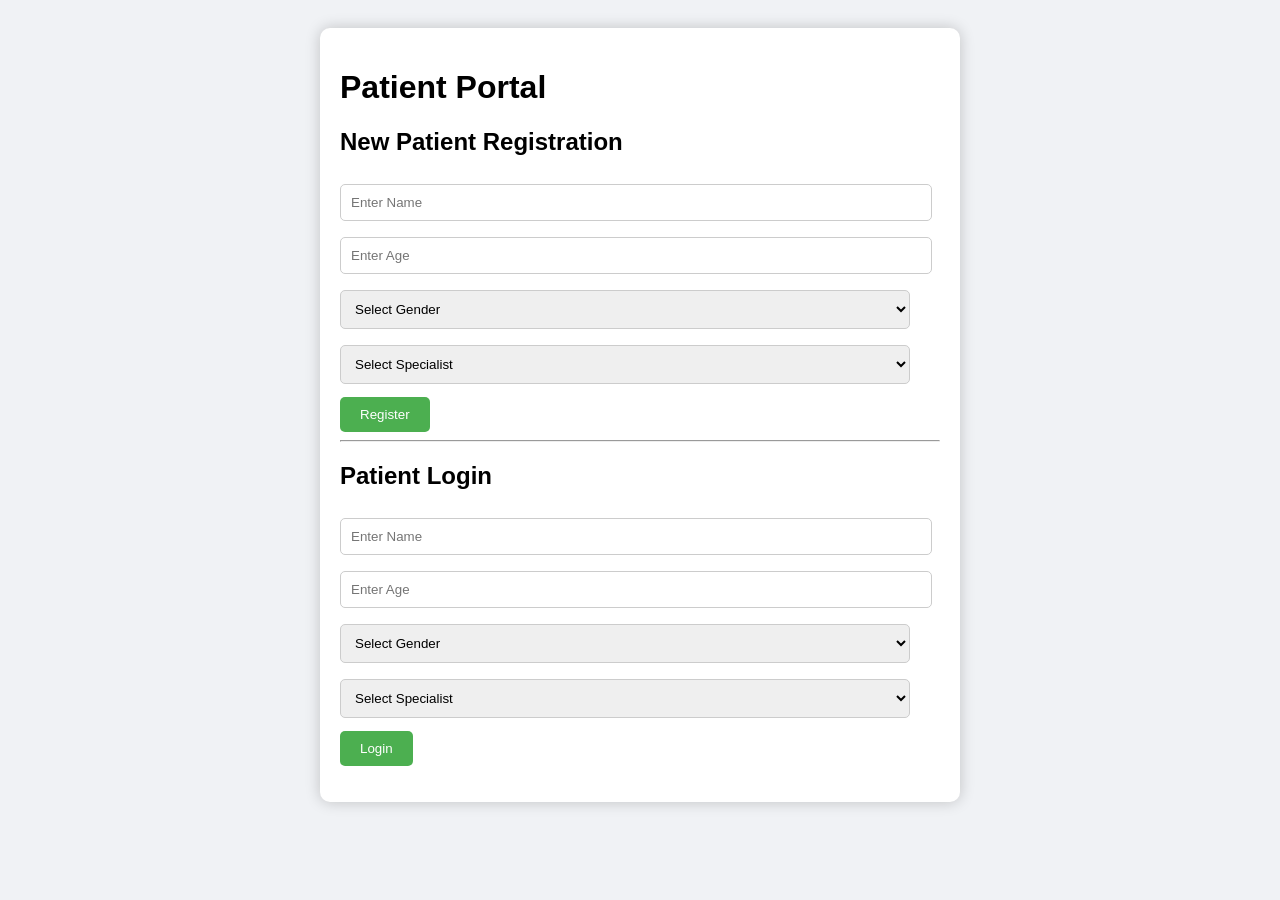
<file: index.html>
<!DOCTYPE html>
<html>

<head>

<title>Patient Login</title>

<link rel="stylesheet" href="style.css">

</head>

<body>

<div class="container">

<h1>Patient Portal</h1>

<!-- REGISTER -->

<h2>New Patient Registration</h2>

<input type="text"
id="regName"
placeholder="Enter Name">

<input type="number"
id="regAge"
placeholder="Enter Age">

<select id="regGender">

<option value="">Select Gender</option>
<option>Male</option>
<option>Female</option>

</select>

<select id="regSpec">

<option value="">Select Specialist</option>

<option>Pediatrician</option>
<option>Gynecologist</option>
<option>General Physician</option>
<option>Dermatologist</option>
<option>Cardiologist</option>

</select>

<button onclick="registerPatient()">
Register
</button>

<hr>

<!-- LOGIN -->

<h2>Patient Login</h2>

<input type="text"
id="loginName"
placeholder="Enter Name">

<input type="number"
id="loginAge"
placeholder="Enter Age">

<select id="loginGender">

<option value="">Select Gender</option>
<option>Male</option>
<option>Female</option>

</select>

<select id="loginSpec">

<option value="">Select Specialist</option>

<option>Pediatrician</option>
<option>Gynecologist</option>
<option>General Physician</option>
<option>Dermatologist</option>
<option>Cardiologist</option>

</select>

<button onclick="loginPatient()">
Login
</button>

<p id="message"></p>

</div>

<script src="script.js"></script>

</body>

</html>
</file>
<file: style.css>
body{

font-family: Arial;

background:#f0f2f5;

display:flex;
justify-content:center;

padding-top:20px;

}

.form-container,.container{

background:white;

padding:20px;

width:600px;

border-radius:10px;

box-shadow:0 0 15px rgba(0,0,0,0.2);

}

input,select{

width:95%;

padding:10px;

margin:8px 0;

border-radius:5px;

border:1px solid #ccc;

}

button{

padding:10px 20px;

background:#4CAF50;

color:white;

border:none;

border-radius:5px;

cursor:pointer;

margin-top:5px;

}

button:hover{

background:#45a049;

}

table{

width:100%;

margin-top:10px;

border-collapse:collapse;

}

th,td{

border:1px solid #ccc;

padding:8px;

text-align:center;

}

th{

background:#4CAF50;

color:white;

}
</file>
